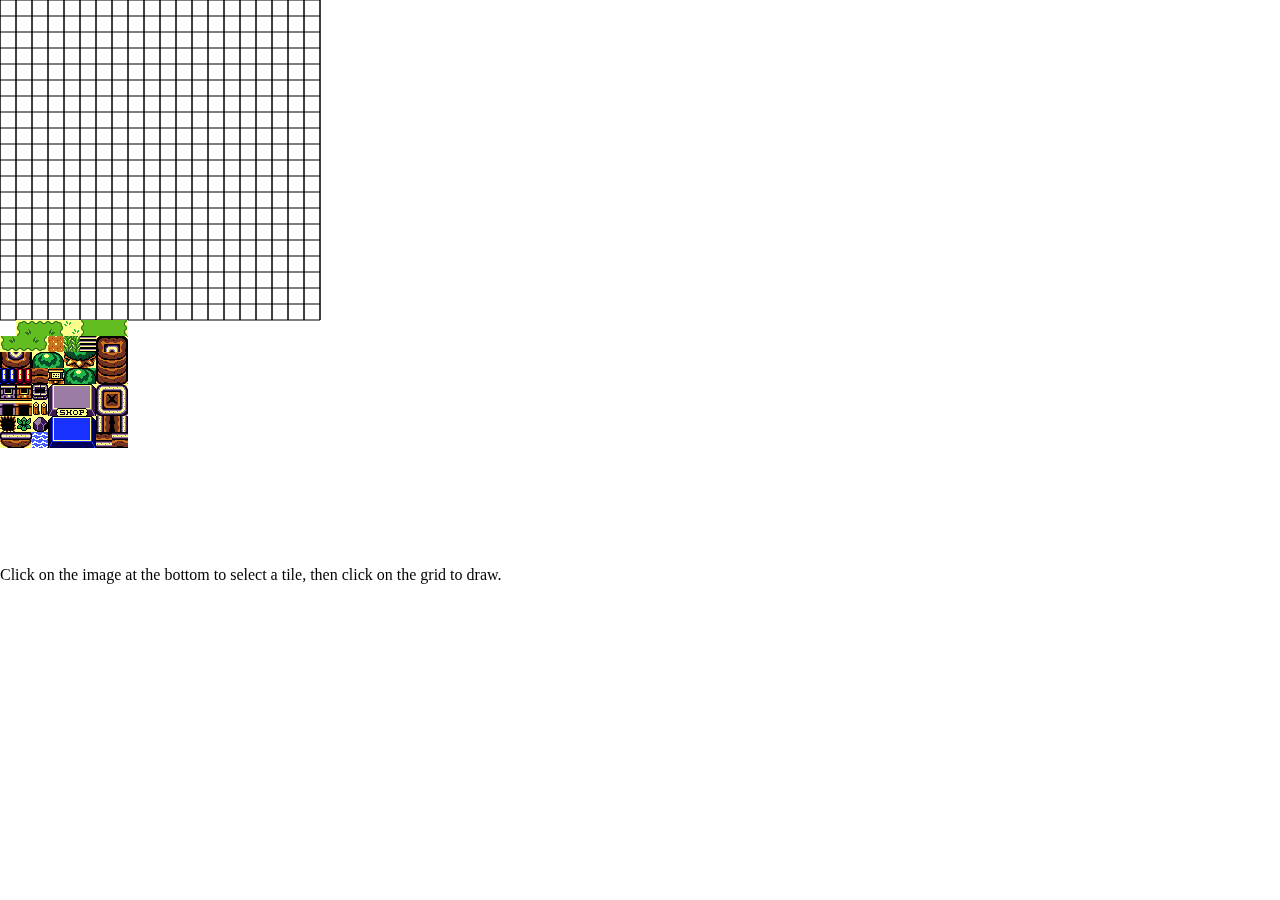
<file: mapeditor.html>
<html>
<body>
<canvas id='myCanvas' width='600' height='800' style='position:absolute; left:0; top:0'></canvas>
<p id='result' style='position:absolute; left:0; top:550'>Click on the image at the bottom to select a tile, then click on the grid to draw.</p>
<script>
let image = new Image();
image.src = './Assets/Tilesets/TileSet.png';
const tileWidth = 16,
  tileHeight = 16;
const mapRows = 20,
  mapColumns = 20;
const sourceWidth = 128,
  sourceHeight = 128;
let tiles = new Array(mapColumns * mapRows);
let mapHeight = mapRows * tileHeight;
let mapWidth = mapColumns * tileWidth;
let sourceX, sourceY, sourceTile;
let canvas = document.getElementById('myCanvas');
let context = canvas.getContext('2d');
let mouseDown;
canvas.addEventListener('mousedown', doMouseDown);
document.addEventListener('contextmenu', event => event.preventDefault());
canvas.addEventListener('mousemove', doMouseMove);
canvas.addEventListener('click', doMouseClick);
canvas.addEventListener('mouseup', doMouseUp);
image.addEventListener('load', redrawSource);
// draw the grid
let newTiles = []
for (let i = 0; i <=mapRows; i ++) {
        newTiles[i] = new Array(mapColumns)
}
for (let i = 0; i <= mapColumns; i++) {
  context.moveTo(i * tileWidth, 0);
  context.lineTo(i * tileWidth, mapHeight);
}
context.stroke();
for (let i = 0; i <= mapRows; i++) {
  context.moveTo(0, i * tileHeight);
  context.lineTo(mapWidth, i * tileHeight);
}
context.stroke();
function redrawSource() {
  context.drawImage(image, 0, 0, sourceWidth, sourceHeight, 0, mapHeight, sourceWidth, sourceHeight);
}
function doMouseUp(e) {
  mouseDown = false;
  // update the string    
  let string = 'let tiles = [';
    for (let i = 0; i < mapRows; i ++){
        string = string + "["
        for (let j = 0; j < mapColumns; j ++){
            if (tiles[(i * mapColumns) + j]){
            string = string + `${tiles[(i * mapColumns) + j]},`
            } else {
                string += "0,"
            }
            }
        string = string + "],\n"
        }
  string = string + '];';
  document.getElementById('result').innerHTML = string;
}
function doMouseDown(e) {
  mouseDown = true;
  let x = e.clientX;
  let y = e.clientY;
  let gridX = Math.floor(x / tileWidth) * tileWidth;
  let gridY = Math.floor(y / tileHeight) * tileHeight;
  if (y > mapHeight && y < (mapHeight + sourceHeight) && x < sourceWidth) { // source
    let tileX = Math.floor(x / tileWidth);
    let tileY = Math.floor((y - mapHeight) / tileHeight);
    sourceTile = tileY * (sourceWidth / tileWidth) + tileX;
    sourceX = gridX;
    sourceY = gridY - mapHeight;
    redrawSource();
    drawBox();
  }
}
function doMouseMove(e) {
  let x = e.clientX;
  let y = e.clientY;
  let gridX, gridY;
  gridX = Math.floor(x / tileWidth) * tileWidth;
  gridY = Math.floor(y / tileHeight) * tileHeight;
  if (y > mapHeight && y < (mapHeight + sourceHeight) && x < sourceWidth) { // source
    context.clearRect(0, mapHeight, sourceWidth, sourceHeight);
    redrawSource();
    context.beginPath();
    context.strokeStyle = 'blue';
    context.rect(gridX, gridY, tileWidth, tileHeight);
    context.stroke();
    drawBox();
  }
  if (mouseDown == true) drawTile(e);
}
function drawBox() {
  context.beginPath();
  context.strokeStyle = 'red';
  context.rect(sourceX, sourceY + mapHeight, tileWidth, tileHeight);
  context.stroke();
}
function doMouseClick(e) {
  drawTile(e);
}
function drawTile(e) {
  let x = e.clientX;
  let y = e.clientY;
  let gridX, gridY;
  gridX = Math.floor(x / tileWidth) * tileWidth;
  gridY = Math.floor(y / tileHeight) * tileHeight;
  if (y < mapHeight && x < mapWidth) { // target
    context.clearRect(gridX, gridY, tileWidth, tileHeight);
    context.drawImage(image, sourceX, sourceY, tileWidth, tileHeight, gridX, gridY, tileWidth, tileHeight);
    let tileX = Math.floor(x / tileWidth);
    let tileY = Math.floor(y / tileHeight);
    let targetTile = tileY * mapColumns + tileX;
    tiles[targetTile] = sourceTile;
    if (e.button == 2) {
      context.clearRect(gridX, gridY, tileWidth, tileHeight);
      context.beginPath();
      context.strokeStyle = 'black';
      context.rect(gridX, gridY, tileWidth, tileHeight);
      context.stroke();
      tiles[targetTile] = null
    };
  }
}
</script>
</body>

</html>
</file>
